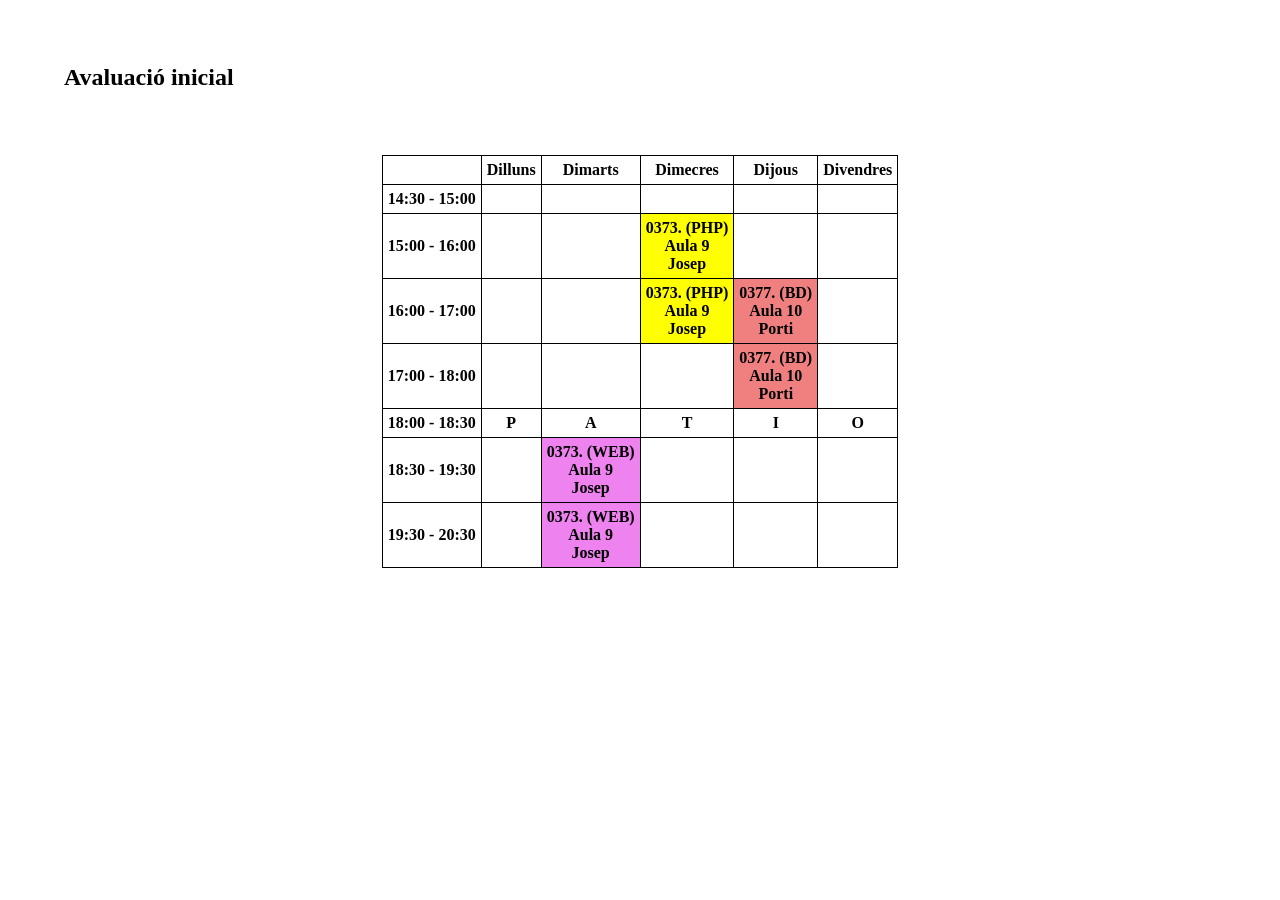
<file: html/avaluacio_inicial.html>
<!DOCTYPE html>
<html>
    <head>
        <meta charset="utf-8">
        <meta http-equiv="X-UA-Compatible" content="IE=edge">
        <title>Avaluació inicial</title>
        <meta name="author" content="Jeff">
        <meta name="description" content="">
        <meta name="viewport" content="width=device-width, initial-scale=1">
        <link rel="stylesheet" href="../css/style.css">        
        <link rel="stylesheet" href="../css/style_av.css">
    </head>
    <body>
        <h2>Avaluació inicial</h2>

        <table>
            <tr>
                <th></th>
                <th>Dilluns</th>
                <th>Dimarts</th>
                <th>Dimecres</th>
                <th>Dijous</th>
                <th>Divendres</th>
            </tr>
            <tr>
                <th>14:30 - 15:00</th>
                <th></th>
                <th></th>
                <th></th>
                <th></th>
                <th></th>
            </tr>
            <tr>
                <th>15:00 - 16:00</th>
                <th></th>
                <th></th>
                <th id="PHP">0373. (PHP)<br> Aula 9 <br> Josep  </th>
                <th></th>
                <th></th>
            </tr>
            <tr>
                <th>16:00 - 17:00</th>
                <th></th>
                <th></th>
                <th id="PHP">0373. (PHP)<br> Aula 9 <br> Josep</th>
                <th id="BD">0377. (BD)<br> Aula 10 <br> Porti</th>
                <th></th>
            </tr>
            <tr>
                <th>17:00 - 18:00</th>
                <th></th>
                <th></th>
                <th></th>
                <th id="BD">0377. (BD)<br> Aula 10 <br> Porti</th>
                <th></th>
            </tr>
            <tr>
                <th>18:00 - 18:30</th>
                <th>P</th>
                <th>A</th>
                <th>T</th>
                <th>I</th>
                <th>O</th>
            </tr>
            <tr>
                <th>18:30 - 19:30</th>
                <th></th>
                <th id="WEB">0373. (WEB)<br> Aula 9 <br> Josep  </th>
                <th></th>
                <th></th>
            </tr>
            <tr>
               <th>19:30 - 20:30</th>
               <th></th>
               <th id="WEB">0373. (WEB)<br> Aula 9 <br> Josep  </th>
               <th></th>
               <th></th>
               <th></th>
            </tr>
        </table>
    </body>
</html>
</file>
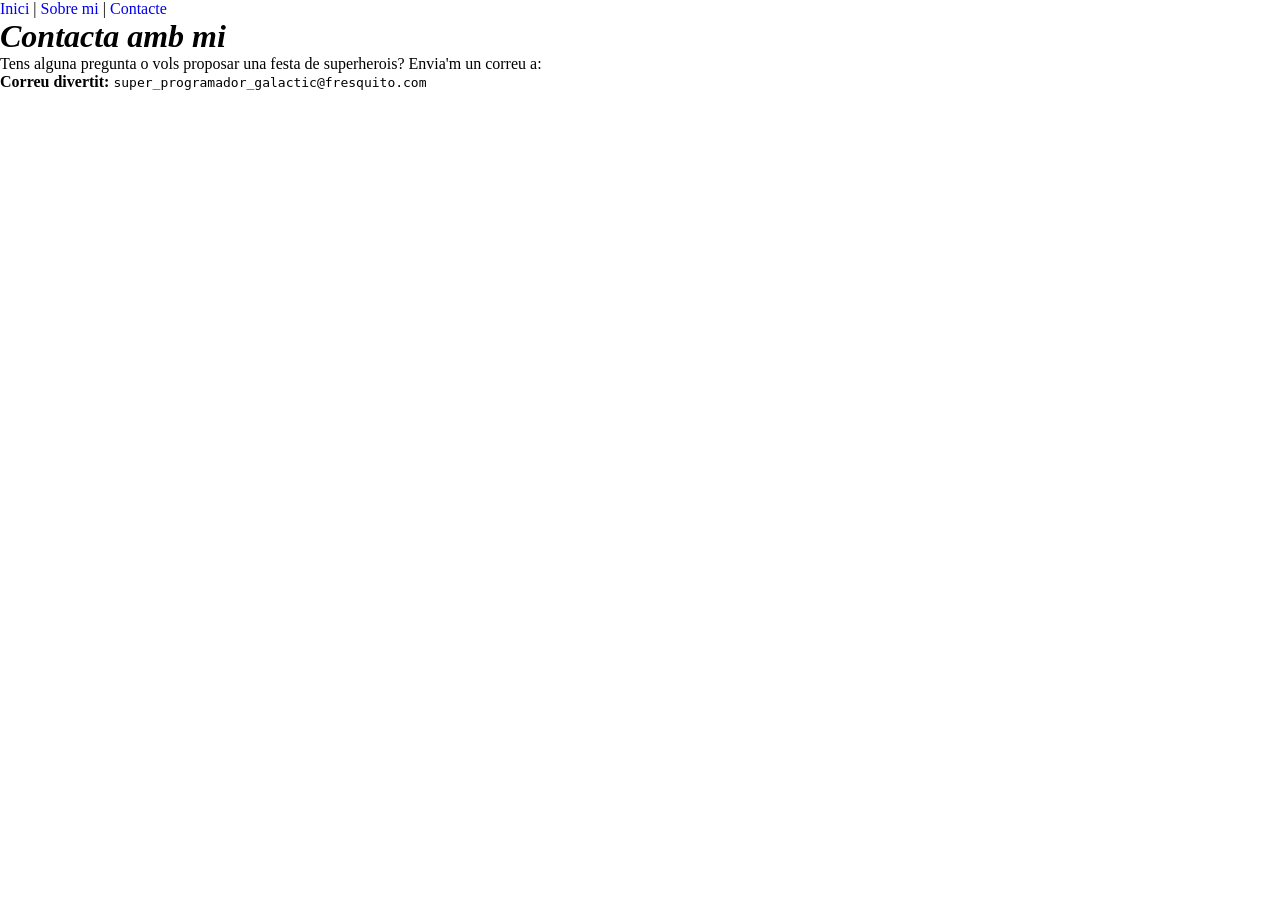
<file: html/contacte.html>
<!DOCTYPE html>
<html lang="ca">
<head>
    <meta charset="UTF-8">
    <title>Contacte - Miniweb Personal</title>
    <link rel="stylesheet" href="../css/style.css">
</head>
<body>
    <nav>
        <a href="ejercicio8.html">Inici</a> | 
        <a href="sobre_mi.html">Sobre mi</a> | 
        <a href="contacte.html">Contacte</a>
    </nav>

    <h1>Contacta amb mi</h1>
    <p>Tens alguna pregunta o vols proposar una festa de superherois? Envia'm un correu a:</p>
    <p><strong>Correu divertit:</strong> <code>super_programador_galactic@fresquito.com</code></p>
</body>
</html>
</file>
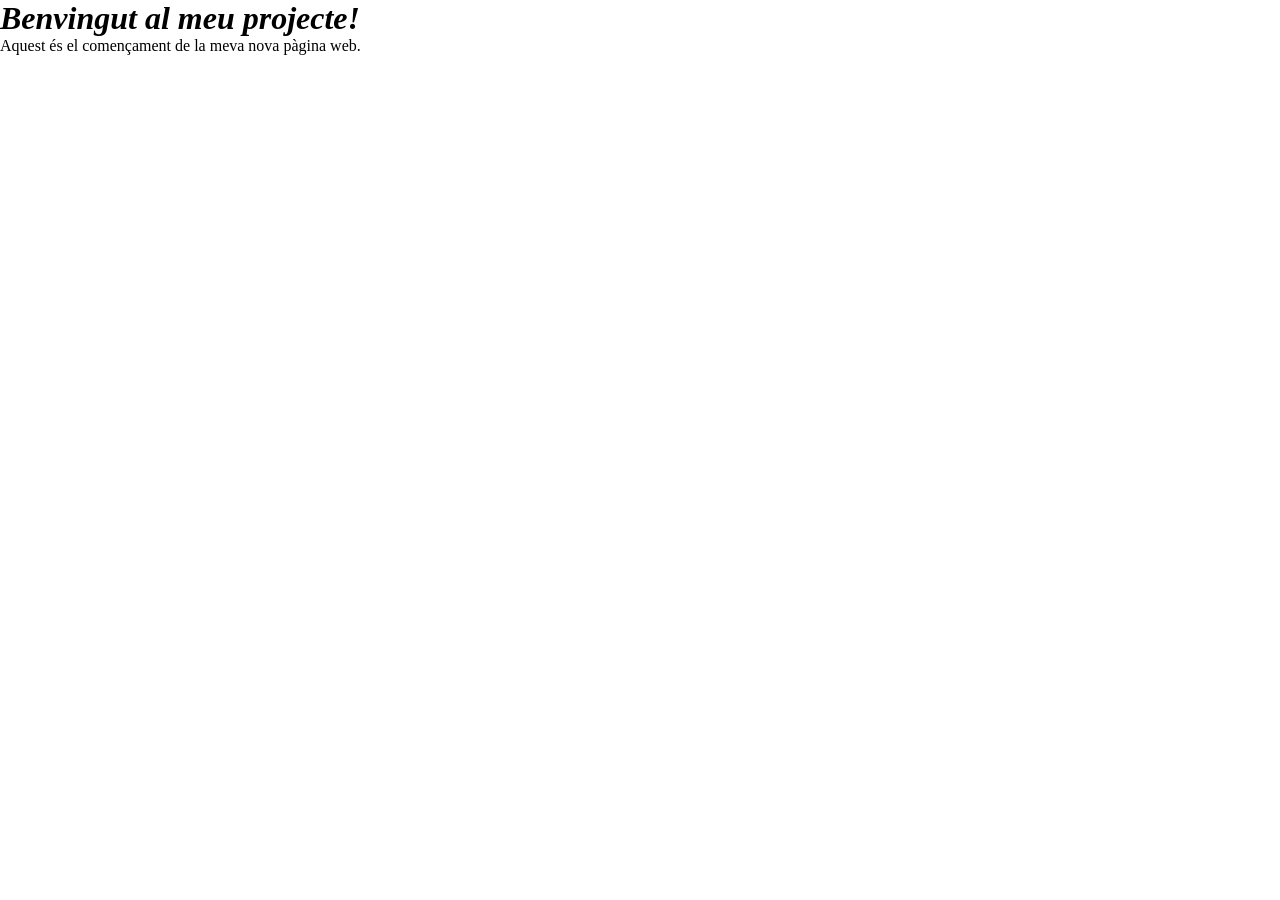
<file: html/ejercicio1.html>
<!DOCTYPE html>
<html lang="ca">
<head>
    <meta charset="UTF-8">
    <meta name="author" content="Jeff">
    <meta name="description" content="Ejercicio 1">
    <meta name="viewport" content="width=device-width, initial-scale=1.0">
    <link rel="stylesheet" href="../css/style.css"> 
    <title>Ejercicio 1</title>
</head>
<body>
    <h1>Benvingut al meu projecte!</h1>
    <p>Aquest és el començament de la meva nova pàgina web.</p>
</body>
</html>
</file>
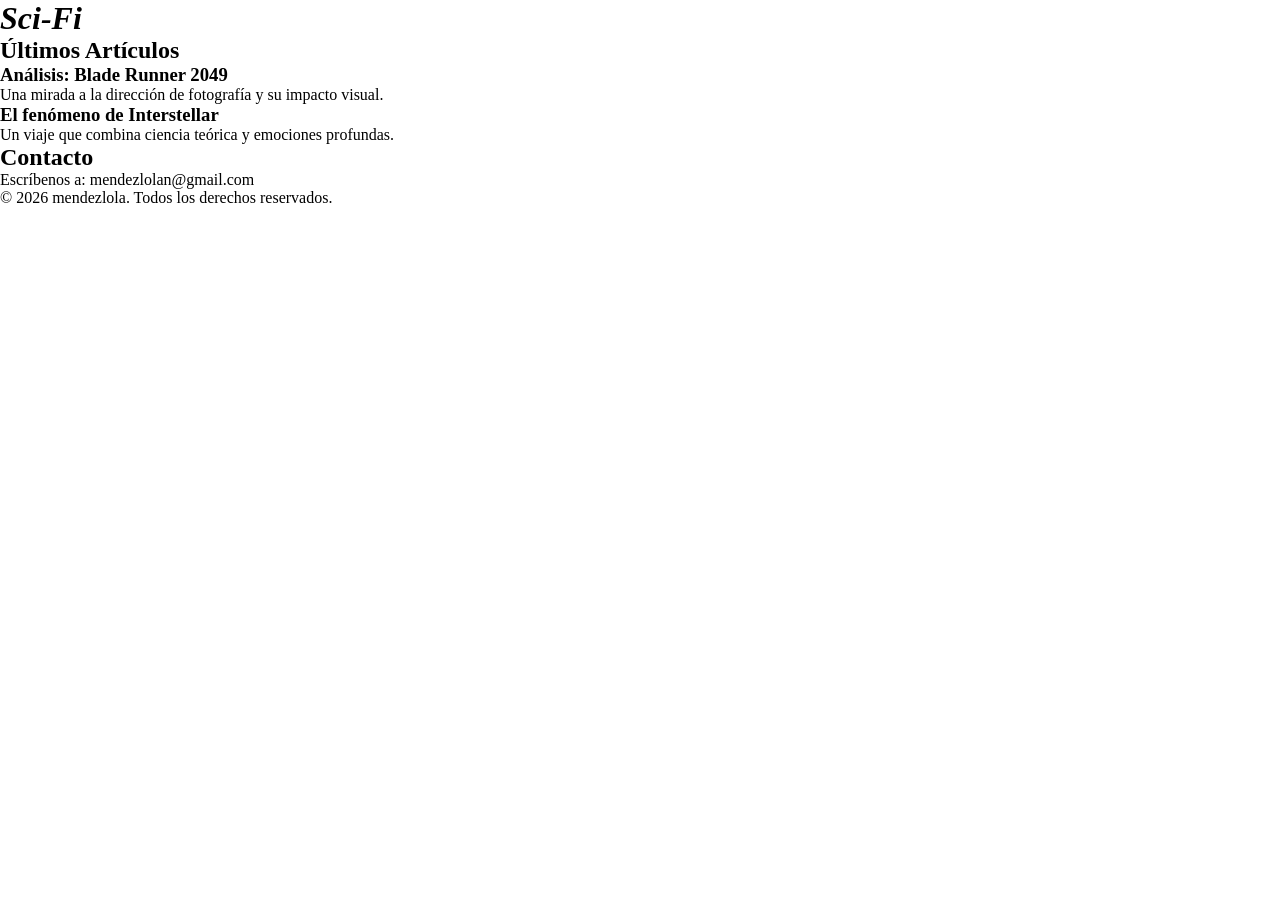
<file: html/ejercicio2.html>
<!DOCTYPE html>
<html lang="ca">
<head>
    <meta charset="UTF-8">
    <meta name="author" content="Jeff">
    <meta name="description" content="Ejercicio 2">
    <meta name="viewport" content="width=device-width, initial-scale=1.0">
    <link rel="stylesheet" href="../css/style.css"> 
    <title>Ejercicio 2</title>
</head>

<body>
    <header>
        <h1>Sci-Fi</h1>
    </header>

    <main>
        <section id="articulos">
            <h2>Últimos Artículos</h2>
            <article>
                <h3>Análisis: Blade Runner 2049</h3>
                <p>Una mirada a la dirección de fotografía y su impacto visual.</p>
            </article>

            <article>
                <h3>El fenómeno de Interstellar</h3>
                <p>Un viaje que combina ciencia teórica y emociones profundas.</p>
            </article>
        </section>
    </main>

    <footer id="contacto">
        <h2>Contacto</h2>
        <p>Escríbenos a: mendezlolan@gmail.com</p>
        <p>&copy; 2026 mendezlola. Todos los derechos reservados.</p>
    </footer>
</body>
</html>
</file>
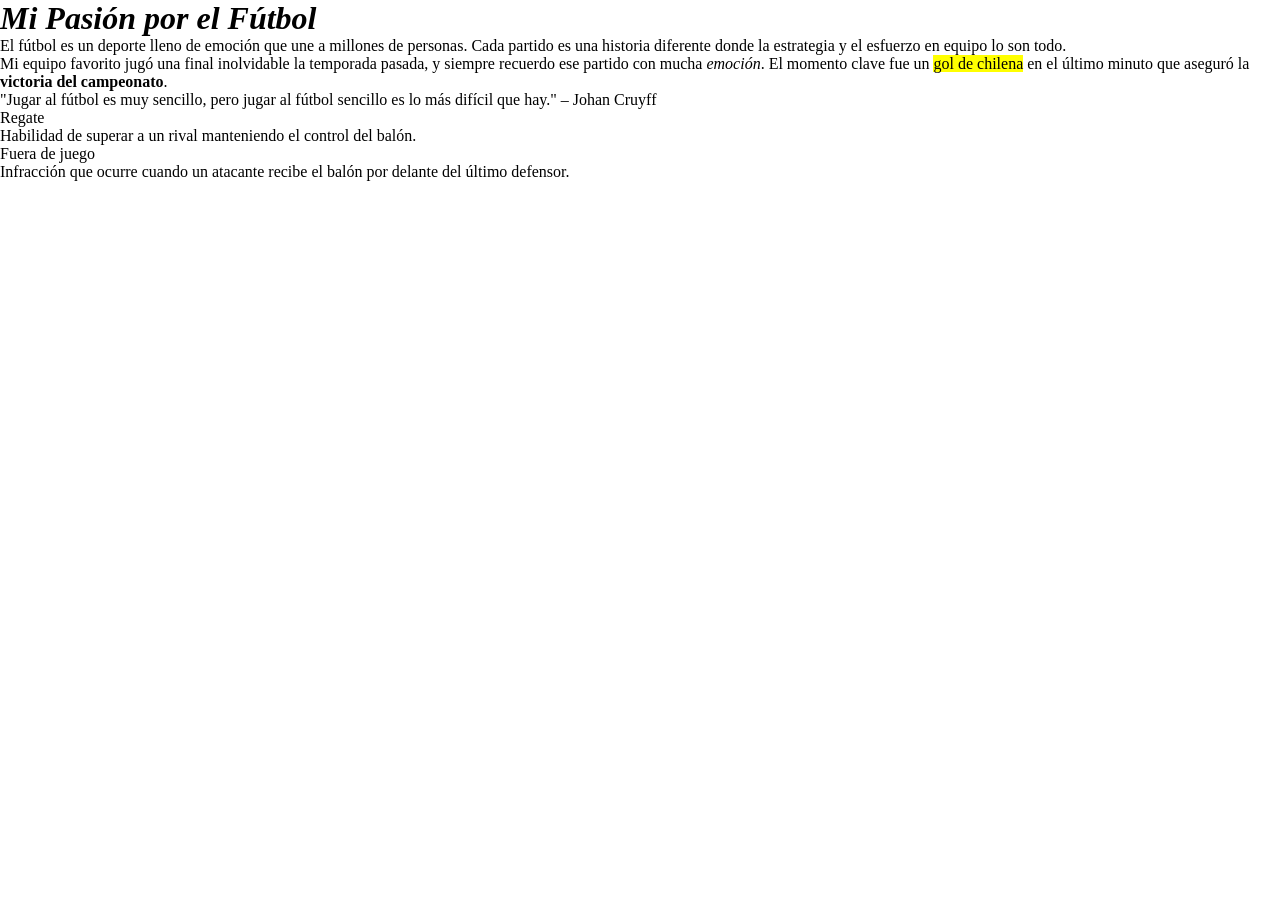
<file: html/ejercicio3.html>
<!DOCTYPE html>
<html lang="ca">
<head>
    <meta charset="UTF-8">
    <meta name="author" content="Jeff">
    <meta name="description" content="Ejercicio 3">
    <meta name="viewport" content="width=device-width, initial-scale=1.0">
    <link rel="stylesheet" href="../css/style.css"> 
    <title>Ejercicio 3</title>
</head>
<body>

    <h1>Mi Pasión por el Fútbol</h1>
    <p>El fútbol es un deporte lleno de emoción que une a millones de personas. Cada partido es una historia diferente donde la estrategia y el esfuerzo en equipo lo son todo.</p>
    <p>Mi equipo favorito jugó una final inolvidable la temporada pasada, y siempre recuerdo ese partido con mucha <em>emoción</em>. El momento clave fue un <mark>gol de chilena</mark> en el último minuto que aseguró la <strong>victoria del campeonato</strong>.</p>
    <blockquote>
        "Jugar al fútbol es muy sencillo, pero jugar al fútbol sencillo es lo más difícil que hay." – Johan Cruyff
    </blockquote>

    <dl>
        <dt>Regate</dt>
        <dd>Habilidad de superar a un rival manteniendo el control del balón.</dd>

        <dt>Fuera de juego</dt>
        <dd>Infracción que ocurre cuando un atacante recibe el balón por delante del último defensor.</dd>
    </dl>

</body>
</html>
</file>
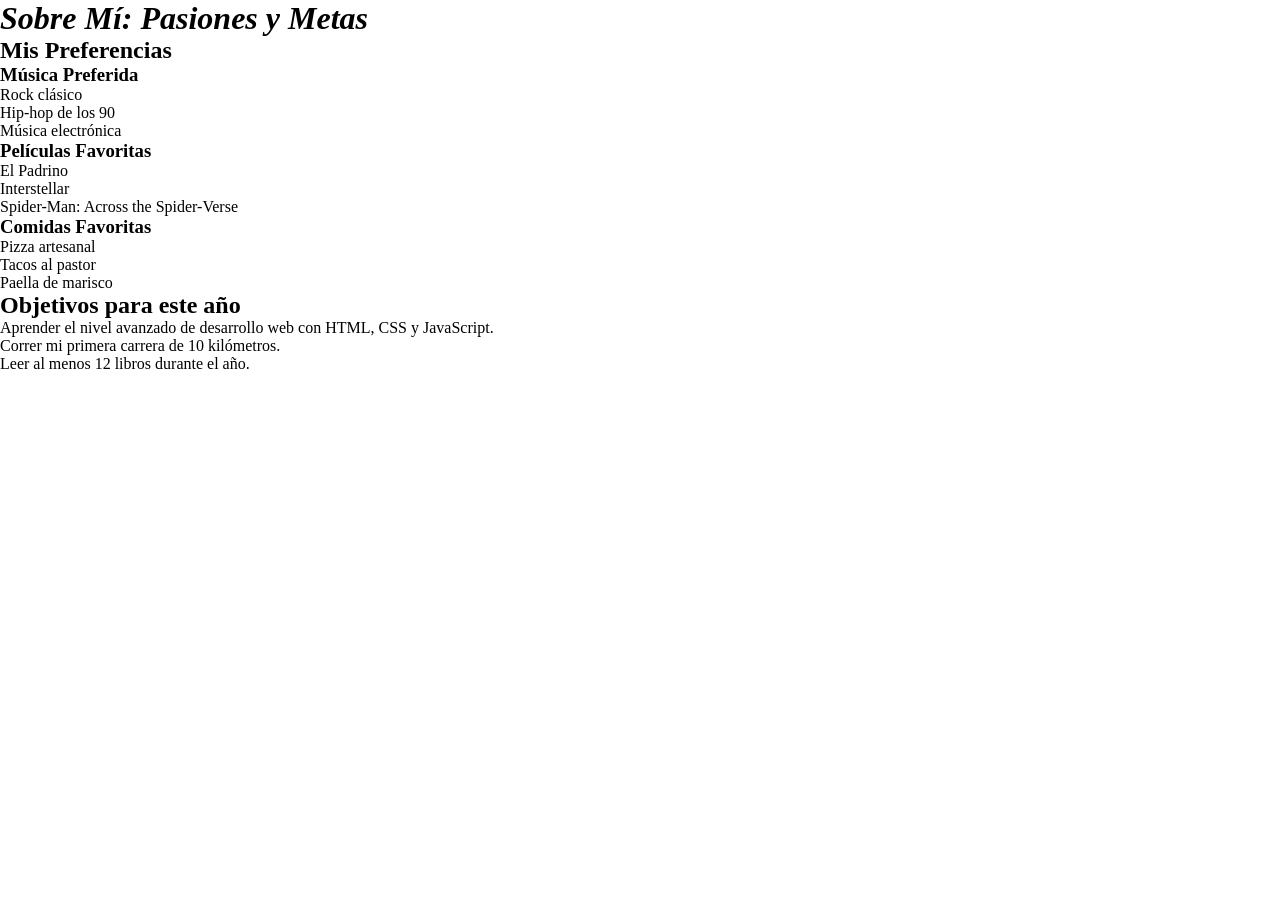
<file: html/ejercicio4.html>
<!DOCTYPE html>
<html lang="es">
<head>
    <meta charset="UTF-8">
    <meta name="author" content="Jeff">
    <meta name="description" content="Ejercicio 4">
    <meta name="viewport" content="width=device-width, initial-scale=1.0">
    <link rel="stylesheet" href="../css/style.css"> 
    <title>Mis Preferencias y Objetivos</title>
</head>
<body>

    <h1>Sobre Mí: Pasiones y Metas</h1>
    <h2>Mis Preferencias</h2>

    <h3>Música Preferida</h3>
    <ul>
        <li>Rock clásico</li>
        <li>Hip-hop de los 90</li>
        <li>Música electrónica</li>
    </ul>

    <h3>Películas Favoritas</h3>
    <ul>
        <li>El Padrino</li>
        <li>Interstellar</li>
        <li>Spider-Man: Across the Spider-Verse</li>
    </ul>

    <h3>Comidas Favoritas</h3>
    <ul>
        <li>Pizza artesanal</li>
        <li>Tacos al pastor</li>
        <li>Paella de marisco</li>
    </ul>

    <h2>Objetivos para este año</h2>
    <ol>
        <li>Aprender el nivel avanzado de desarrollo web con HTML, CSS y JavaScript.</li>
        <li>Correr mi primera carrera de 10 kilómetros.</li>
        <li>Leer al menos 12 libros durante el año.</li>
    </ol>

</body>
</html>
</file>
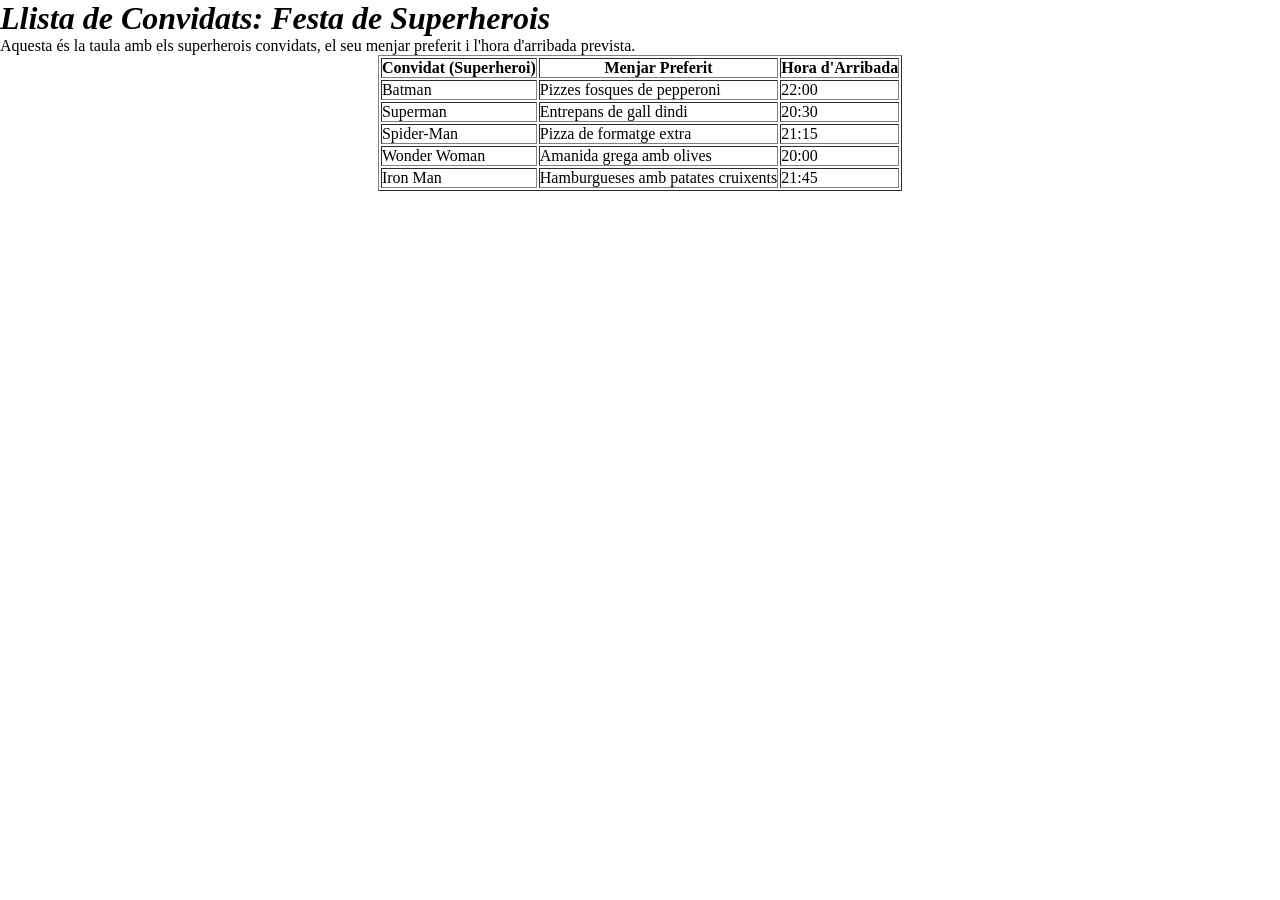
<file: html/ejercicio5.html>
<!DOCTYPE html>
<html lang="ca">
<head>
    <meta charset="UTF-8">
    <meta name="viewport" content="width=device-width, initial-scale=1.0">
    <title>Exercici 5 - Festa de Superherois</title>
    <link rel="stylesheet" href="../css/style.css">
</head>
<body>
    <h1>Llista de Convidats: Festa de Superherois</h1>
    <p>Aquesta és la taula amb els superherois convidats, el seu menjar preferit i l'hora d'arribada prevista.</p>

    <table border="1">
        <thead>
            <tr>
                <th>Convidat (Superheroi)</th>
                <th>Menjar Preferit</th>
                <th>Hora d'Arribada</th>
            </tr>
        </thead>
        <tbody>
            <tr>
                <td>Batman</td>
                <td>Pizzes fosques de pepperoni</td>
                <td>22:00</td>
            </tr>
            <tr>
                <td>Superman</td>
                <td>Entrepans de gall dindi</td>
                <td>20:30</td>
            </tr>
            <tr>
                <td>Spider-Man</td>
                <td>Pizza de formatge extra</td>
                <td>21:15</td>
            </tr>
            <tr>
                <td>Wonder Woman</td>
                <td>Amanida grega amb olives</td>
                <td>20:00</td>
            </tr>
            <tr>
                <td>Iron Man</td>
                <td>Hamburgueses amb patates cruixents</td>
                <td>21:45</td>
            </tr>
        </tbody>
    </table>
</body>
</html>
</file>
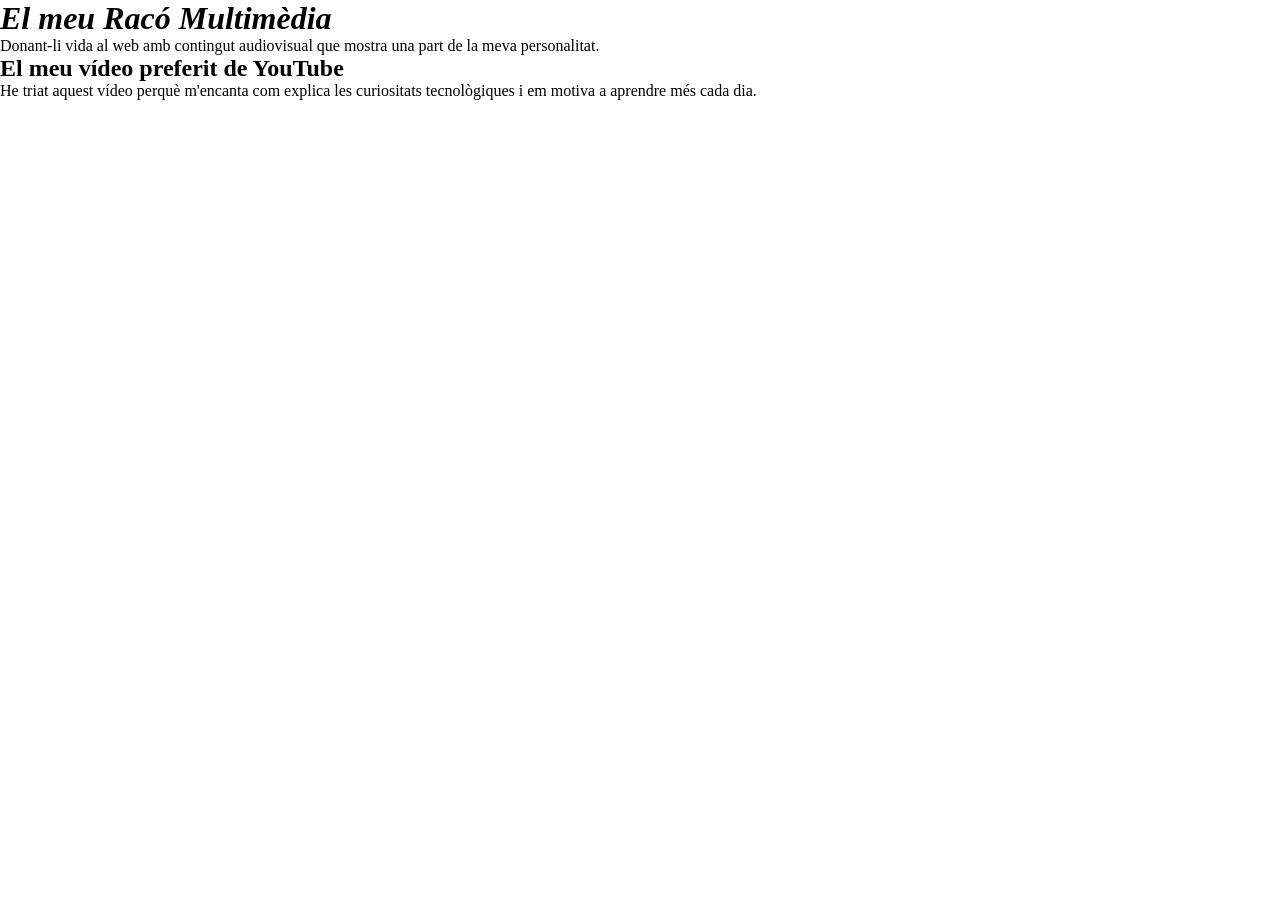
<file: html/ejercicio6.html>
<!DOCTYPE html>
<html lang="ca">
<head>
    <meta charset="UTF-8">
    <meta name="viewport" content="width=device-width, initial-scale=1.0">
    <title>Exercici 6 - Multimedia Time</title>
    <link rel="stylesheet" href="../css/style.css">
</head>
<body>
    <h1>El meu Racó Multimèdia</h1>
    <p>Donant-li vida al web amb contingut audiovisual que mostra una part de la meva personalitat.</p>

    <section>
        <h2>El meu vídeo preferit de YouTube</h2>
        <p>He triat aquest vídeo perquè m'encanta com explica les curiositats tecnològiques i em motiva a aprendre més cada dia.</p>
        <iframe width="560" height="315" src="https://www.youtube.com/watch?v=L_7WQ1gPfGU" title="Auron y >Fabiana" frameborder="0" allow="accelerometer; autoplay; clipboard-write; encrypted-media; gyroscope; picture-in-picture" allowfullscreen></iframe>
    </section>

</body>
</html>
</file>
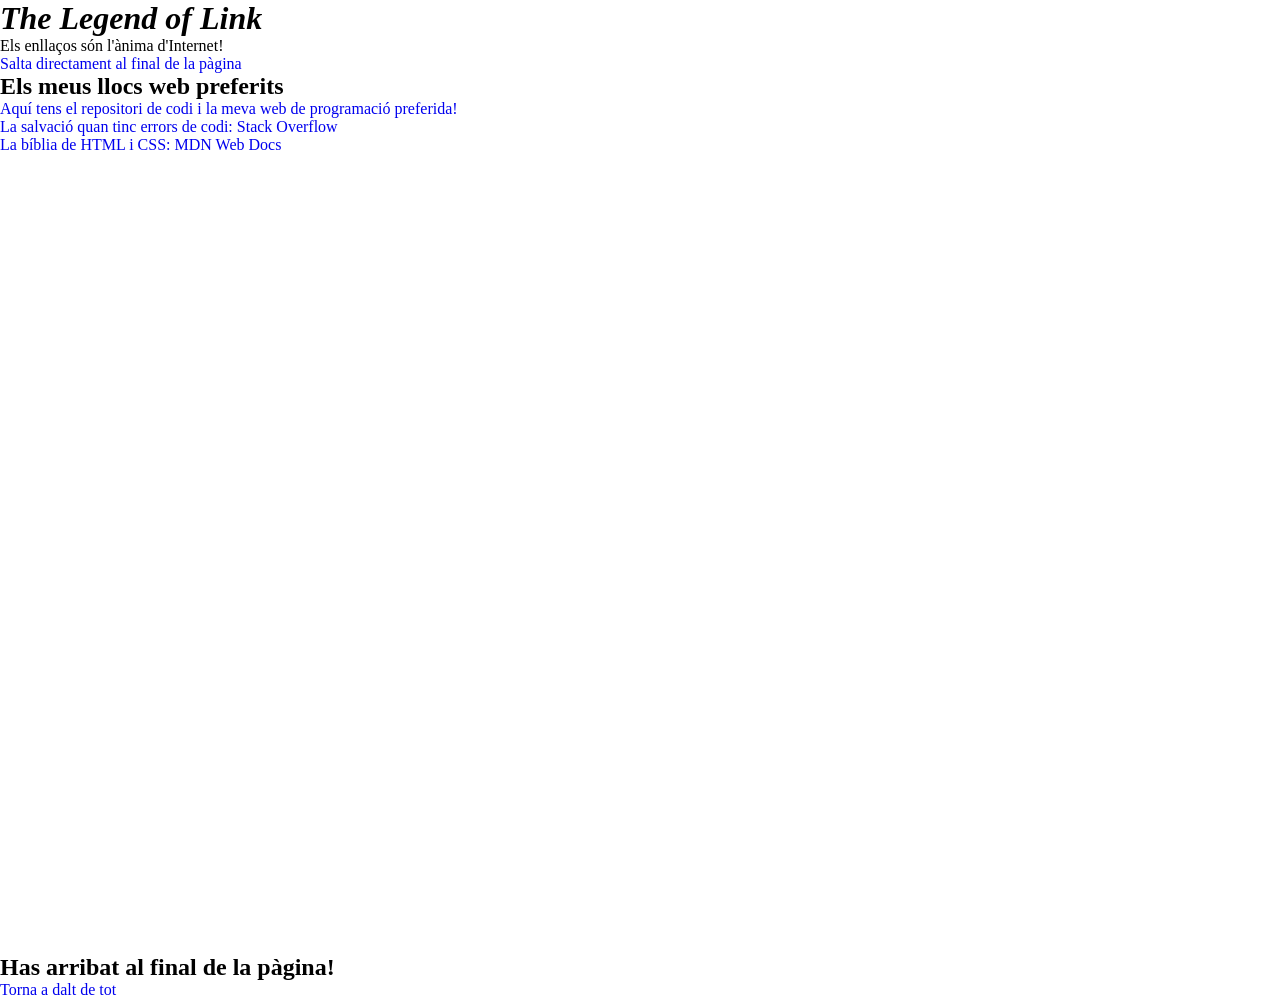
<file: html/ejercicio7.html>
<!DOCTYPE html>
<html lang="ca">
<head>
    <meta charset="UTF-8">
    <meta name="viewport" content="width=device-width, initial-scale=1.0">
    <title>Exercici 7 - The Legend of Link</title>
    <link rel="stylesheet" href="../css/style.css">
</head>
<body id="arribada-superior">
    <h1>The Legend of Link </h1>
    <p>Els enllaços són l'ànima d'Internet!</p>

    <p><a href="#arribada-inferior">Salta directament al final de la pàgina</a></p>

    <h2>Els meus llocs web preferits</h2>
    <ul>
        <li><a href="https://github.com">Aquí tens el repositori de codi i la meva web de programació preferida!</a></li>
        <li><a href="https://stackoverflow.com">La salvació quan tinc errors de codi: Stack Overflow</a></li>
        <li><a href="https://developer.mozilla.org">La bíblia de HTML i CSS: MDN Web Docs</a></li>
    </ul>

    <div style="margin-top: 800px;">
        <h2 id="arribada-inferior">Has arribat al final de la pàgina!</h2>
        <p><a href="#arribada-superior"> Torna a dalt de tot</a></p>
    </div>
</body>
</html>
</file>
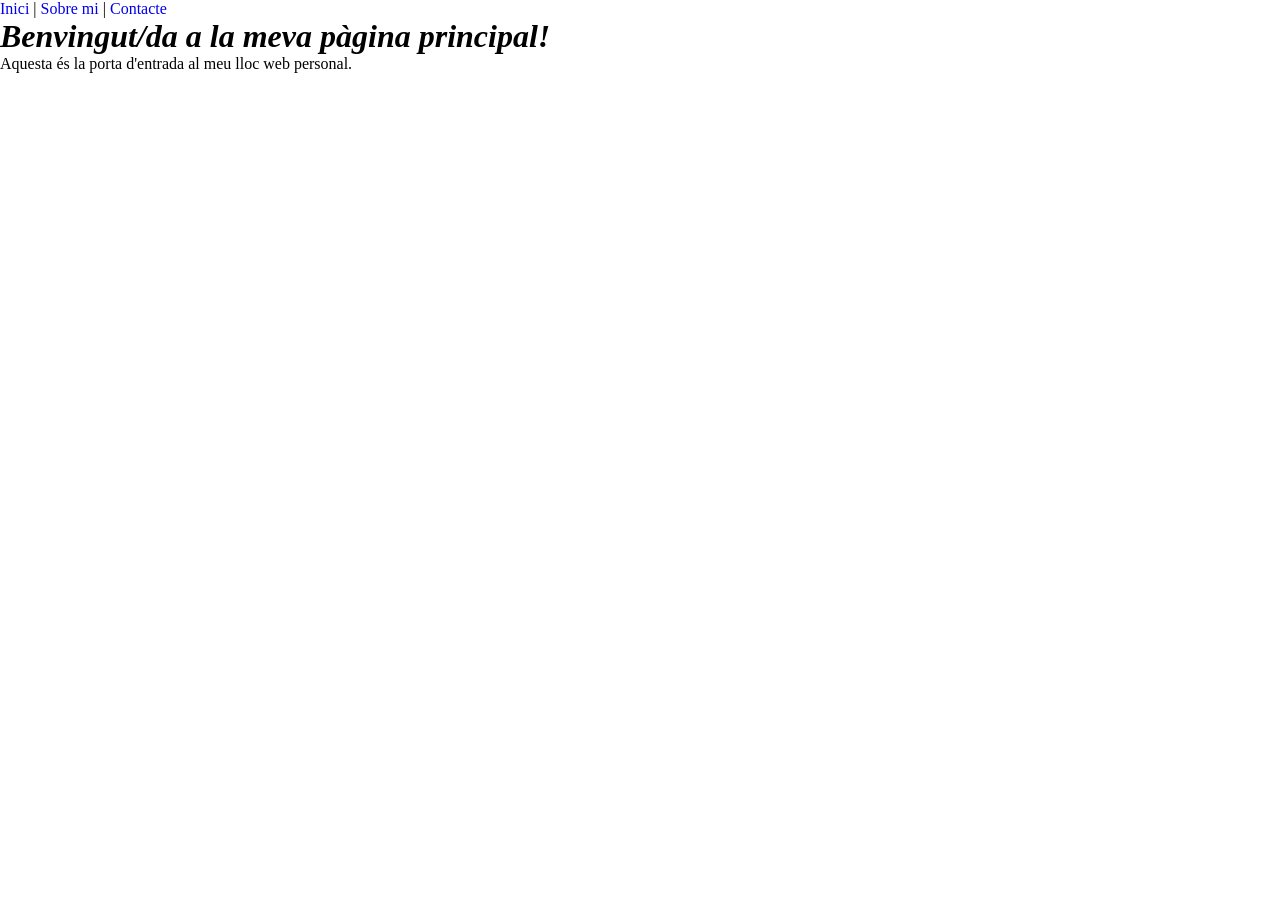
<file: html/ejercicio8.html>
<!DOCTYPE html>
<html lang="ca">
<head>
    <meta charset="UTF-8">
    <title>Inici - Miniweb Personal</title>
    <link rel="stylesheet" href="../css/style.css">
</head>
<body>
    <nav>
        <a href="index_exercici8.html">Inici</a> | 
        <a href="sobre_mi.html">Sobre mi</a> | 
        <a href="contacte.html">Contacte</a>
    </nav>

    <h1>Benvingut/da a la meva pàgina principal!</h1>
    <p>Aquesta és la porta d'entrada al meu lloc web personal.</p>
</body>
</html>
</file>
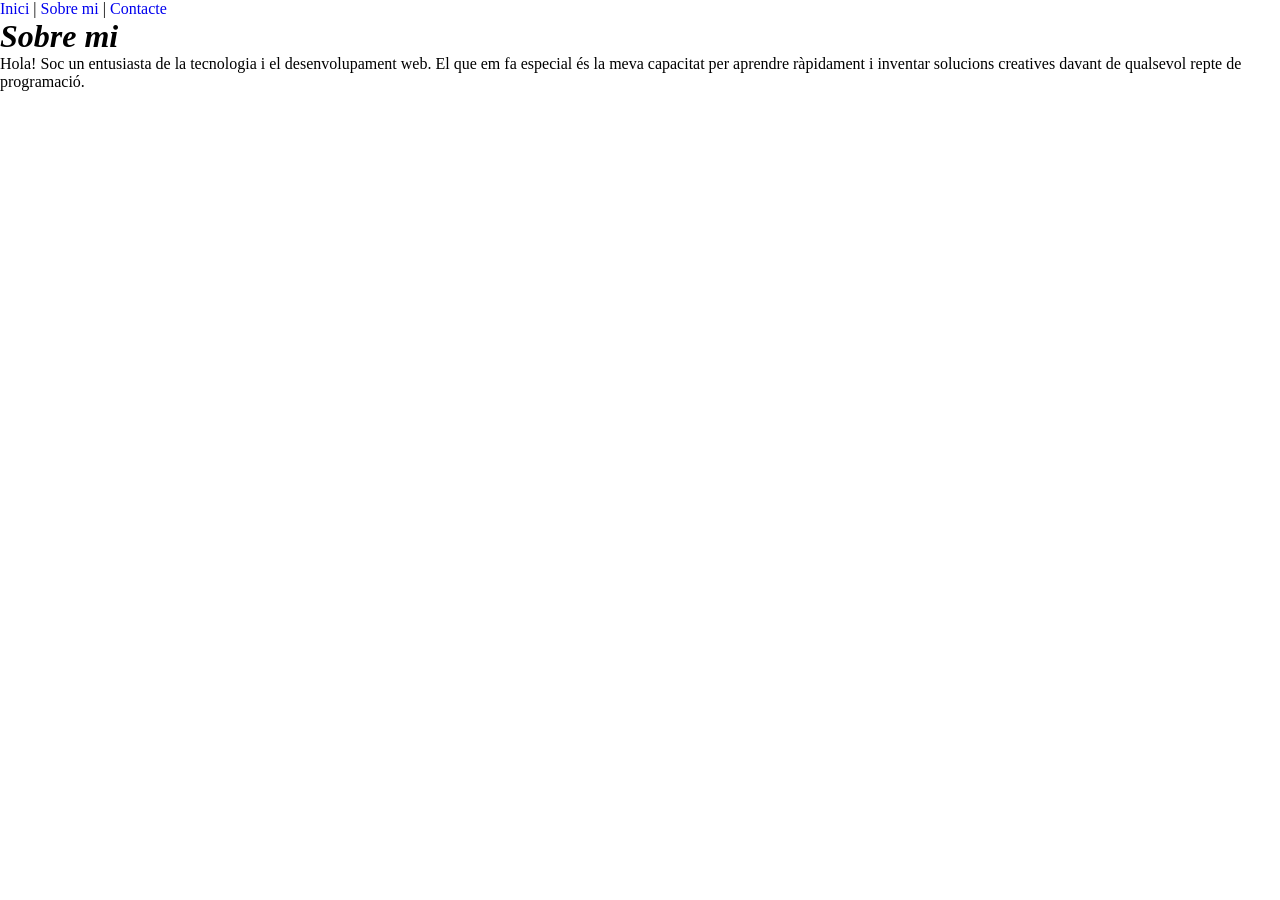
<file: html/sobre_mi.html>
<!DOCTYPE html>
<html lang="ca">
<head>
    <meta charset="UTF-8">
    <title>Sobre mi - Miniweb Personal</title>
    <link rel="stylesheet" href="../css/style.css">
</head>
<body>
    <nav>
        <a href="index_exercici8.html">Inici</a> | 
        <a href="sobre_mi.html">Sobre mi</a> | 
        <a href="contacte.html">Contacte</a>
    </nav>

    <h1>Sobre mi</h1>
    <p>Hola! Soc un entusiasta de la tecnologia i el desenvolupament web. El que em fa especial és la meva capacitat per aprendre ràpidament i inventar solucions creatives davant de qualsevol repte de programació.</p>
</body>
</html>
</file>
<file: css/style.css>
*  {
    margin: auto;
    padding: 0;

    text-decoration: none;
    list-style: none;
}

h1 {
    text-decoration: double;
    font-style: italic;
    margin: auto;
}
</file>
<file: css/style_av.css>
table, th, td {
  border: 1px solid black;
  border-collapse: collapse;
  margin: auto;

}
th, td {
  padding: 5px;
}

h2 {
    margin: auto;
    padding: 5%;
}

#BD {
    background-color: lightcoral;
}

#PHP {
    background-color: yellow;
}

#WEB {
    background-color: violet;
}
</file>
